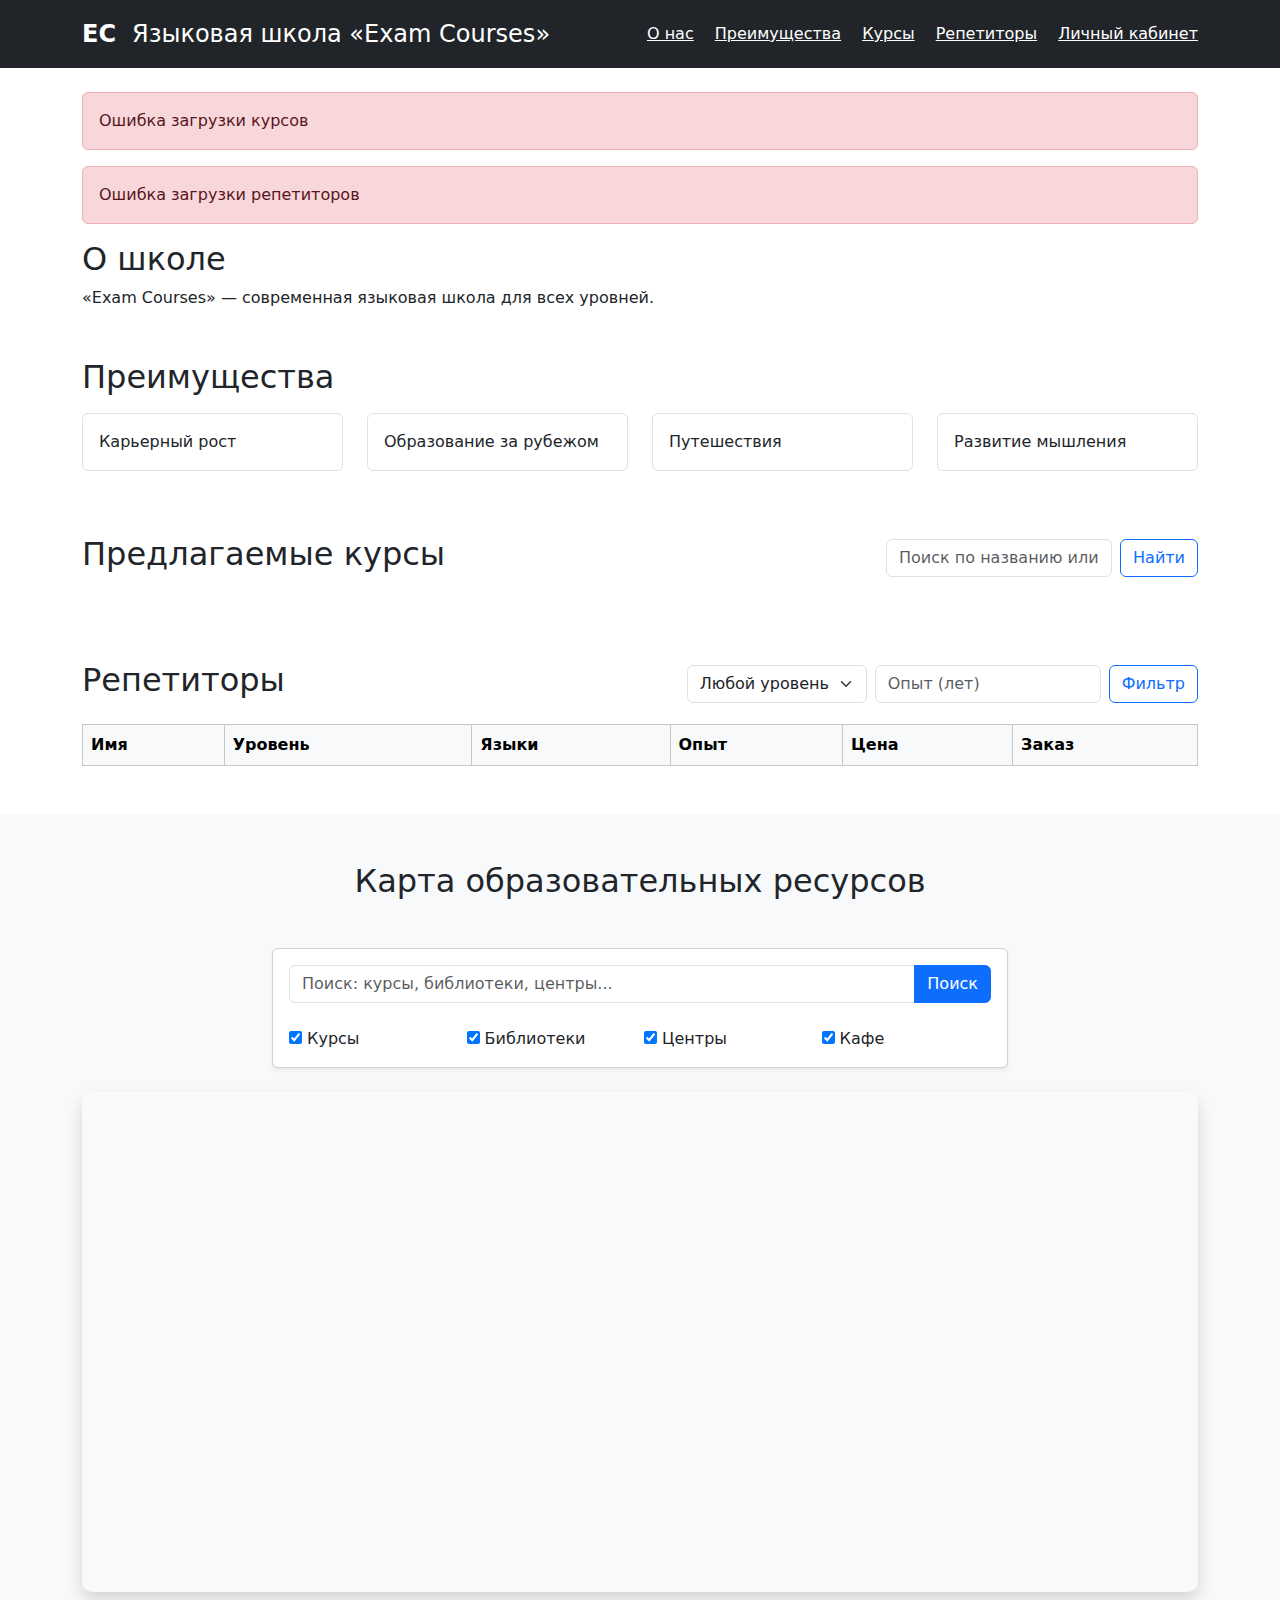
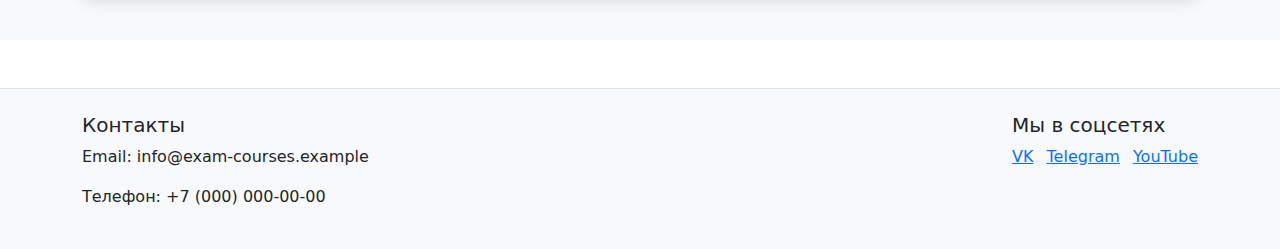
<file: index.html>
<!DOCTYPE html>
<html lang="ru">
<head>
    <meta charset="UTF-8">
    <title>Exam Courses — Главная</title>

    <link rel="stylesheet" href="styles.css">
    <link rel="stylesheet"
          href="https://cdn.jsdelivr.net/npm/bootstrap@5.3.2/dist/css/bootstrap.min.css">
</head>

<body>

<header class="bg-dark text-white py-3 mb-4">
    <div class="container d-flex justify-content-between align-items-center">
        <div class="d-flex align-items-center">
            <div class="me-3 fw-bold fs-4">EC</div>
            <h1 class="h4 m-0">Языковая школа «Exam Courses»</h1>
        </div>

        <nav>
            <a href="#about" class="text-white me-3">О нас</a>
            <a href="#advantages" class="text-white me-3">Преимущества</a>
            <a href="#courses" class="text-white me-3">Курсы</a>
            <a href="#tutors" class="text-white me-3">Репетиторы</a>
            <a href="account.html" class="text-white">Личный кабинет</a>
        </nav>
    </div>
</header>

<div class="container">

    <div id="notificationArea"></div>

    <section id="about" class="mb-5">
        <h2>О школе</h2>
        <p>«Exam Courses» — современная языковая школа для всех уровней.</p>
    </section>

    <section id="advantages" class="mb-5">
        <h2 class="mb-3">Преимущества</h2>

        <div class="row">
            <div class="col-md-3 mb-3"><div class="p-3 border rounded h-100">Карьерный рост</div></div>
            <div class="col-md-3 mb-3"><div class="p-3 border rounded h-100">Образование за рубежом</div></div>
            <div class="col-md-3 mb-3"><div class="p-3 border rounded h-100">Путешествия</div></div>
            <div class="col-md-3 mb-3"><div class="p-3 border rounded h-100">Развитие мышления</div></div>
        </div>
    </section>

    <section id="courses" class="mb-5">

        <div class="d-flex justify-content-between align-items-center mb-3">
            <h2>Предлагаемые курсы</h2>

            <form class="d-flex" onsubmit="event.preventDefault(); filterCourses();">
                <input id="coursesSearchQuery" class="form-control me-2"
                       placeholder="Поиск по названию или уровню">
                <button class="btn btn-outline-primary" type="button" onclick="filterCourses()">Найти</button>
            </form>
        </div>

        <div class="row" id="coursesContainer"></div>

        <nav class="mt-3">
            <ul class="pagination" id="coursesPagination"></ul>
        </nav>
    </section>

    <section id="tutors" class="mb-5">

        <div class="d-flex justify-content-between align-items-center mb-3">
            <h2>Репетиторы</h2>

            <form class="d-flex" onsubmit="event.preventDefault(); renderTutors();">
                <select id="filterTutorLevel" class="form-select me-2" style="max-width: 180px;">
                    <option value="">Любой уровень</option>
                    <option value="A1">A1</option>
                    <option value="A2">A2</option>
                    <option value="B1">B1</option>
                    <option value="B2">B2</option>
                    <option value="C1">C1</option>
                </select>

                <input id="filterTutorExperience" type="number" class="form-control me-2"
                       placeholder="Опыт (лет)">

                <button class="btn btn-outline-primary" type="button" onclick="renderTutors()">Фильтр</button>
            </form>
        </div>

        <table class="table table-bordered">
            <thead class="table-light">
            <tr>
                <th>Имя</th>
                <th>Уровень</th>
                <th>Языки</th>
                <th>Опыт</th>
                <th>Цена</th>
                <th>Заказ</th>
            </tr>
            </thead>
            <tbody id="tutorsTable"></tbody>
        </table>
    </section>

</div>

<section id="resources-map" class="py-5 bg-light">
    <div class="container">
        <h2 class="text-center mb-5">Карта образовательных ресурсов</h2>

        <div class="row mb-4">
            <div class="col-lg-8 mx-auto">
                <div class="card shadow-sm">
                    <div class="card-body">

                        <div class="input-group">
                            <input type="text" class="form-control" id="map-search"
                                   placeholder="Поиск: курсы, библиотеки, центры...">
                            <button class="btn btn-primary" id="map-search-btn">Поиск</button>
                        </div>

                        <div class="row mt-3 g-2" id="map-filters">
                            <div class="col-6 col-md-3"><input type="checkbox" id="filter-education" checked> Курсы</div>
                            <div class="col-6 col-md-3"><input type="checkbox" id="filter-libraries" checked> Библиотеки</div>
                            <div class="col-6 col-md-3"><input type="checkbox" id="filter-centers" checked> Центры</div>
                            <div class="col-6 col-md-3"><input type="checkbox" id="filter-cafes" checked> Кафе</div>
                        </div>

                    </div>
                </div>
            </div>
        </div>

        <div id="map-container" style="height: 500px; border-radius: 10px; overflow: hidden;" class="shadow">
            <div id="map" style="height: 100%; width: 100%;"></div>
        </div>

    </div>
</section>

<div class="modal fade" id="courseOrderModal">
    <div class="modal-dialog">
        <div class="modal-content">

            <div class="modal-header">
                <h5 class="modal-title">Оформление заявки</h5>
                <button class="btn-close" data-bs-dismiss="modal"></button>
            </div>

            <div class="modal-body">

                <div class="mb-2">
                    <label class="form-label">Курс / Услуга</label>
                    <input id="courseNameField" class="form-control" disabled>
                </div>

                <div class="mb-2">
                    <label class="form-label">Преподаватель</label>
                    <input id="courseTeacherField" class="form-control" disabled>
                </div>

                <div class="mb-2">
                    <label class="form-label">Дата</label>
                    <input id="courseDateSelect" type="date" class="form-control">
                </div>

                <div class="mb-2">
                    <label class="form-label">Время</label>
                    <select id="courseTimeSelect" class="form-control"></select>
                </div>

                <div class="mb-2">
                    <label class="form-label">Продолжительность</label>
                    <input id="courseDurationField" class="form-control" disabled>
                </div>

                <div class="mb-2">
                    <label class="form-label">Количество человек</label>
                    <input id="studentsNumberField" type="number" class="form-control" value="1" min="1">
                </div>

                <div class="mb-2">
                    <label class="form-label">Стоимость</label>
                    <input id="totalPriceField" class="form-control" disabled>
                </div>

            </div>

            <div class="modal-footer">
                <button class="btn btn-secondary" data-bs-dismiss="modal">Отмена</button>
                <button class="btn btn-primary" id="submitCourseOrderBtn">Отправить</button>
            </div>

        </div>
    </div>
</div>

<footer class="bg-light py-4 mt-5 border-top">
    <div class="container d-flex flex-column flex-md-row justify-content-between">
        <div>
            <h5>Контакты</h5>
            <p>Email: info@exam-courses.example</p>
            <p>Телефон: +7 (000) 000‑00‑00</p>
        </div>

        <div>
            <h5>Мы в соцсетях</h5>
            <a href="#" class="me-2">VK</a>
            <a href="#" class="me-2">Telegram</a>
            <a href="#">YouTube</a>
        </div>
    </div>
</footer>

<script src="script.js"></script>
<script src="https://api-maps.yandex.ru/2.1/?apikey=YOUR_KEY&lang=ru_RU"></script>
<script src="map.js"></script>
<script src="https://cdn.jsdelivr.net/npm/bootstrap@5.3.2/dist/js/bootstrap.bundle.min.js"></script>

</body>
</html>
</file>
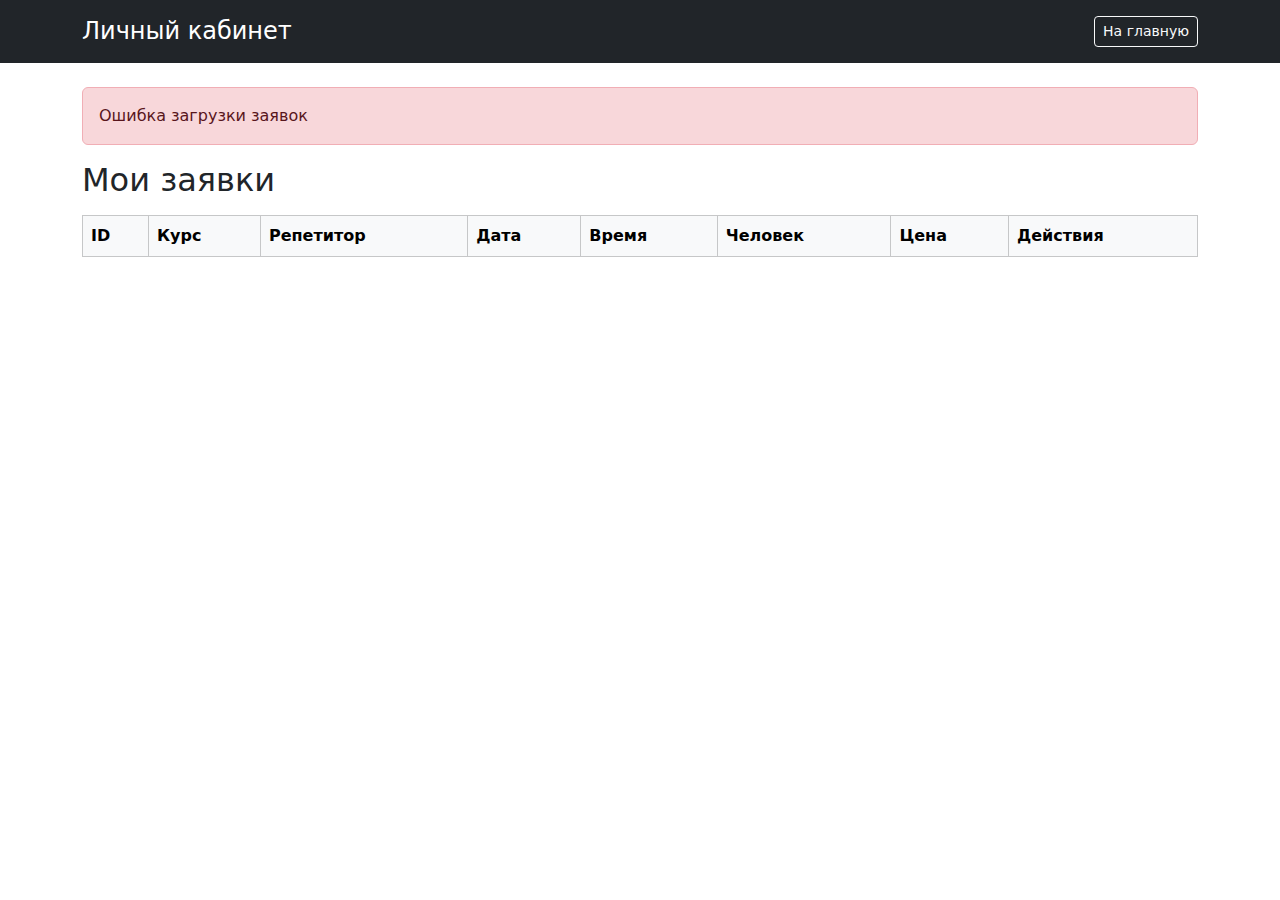
<file: account.html>
<!DOCTYPE html>
<html lang="ru">
<head>
    <meta charset="UTF-8">
    <title>Exam Courses — Личный кабинет</title>

    <link rel="stylesheet" href="styles.css">
    <link rel="stylesheet"
          href="https://cdn.jsdelivr.net/npm/bootstrap@5.3.2/dist/css/bootstrap.min.css">
</head>

<body>

<header class="bg-dark text-white py-3 mb-4">
    <div class="container d-flex justify-content-between align-items-center">
        <h1 class="h4 m-0">Личный кабинет</h1>
        <a href="index.html" class="btn btn-outline-light btn-sm">На главную</a>
    </div>
</header>

<div class="container">

    <div id="notificationArea"></div>

    <section class="mb-5">
        <h2>Мои заявки</h2>

        <table class="table table-bordered mt-3">
            <thead class="table-light">
            <tr>
                <th>ID</th>
                <th>Курс</th>
                <th>Репетитор</th>
                <th>Дата</th>
                <th>Время</th>
                <th>Человек</th>
                <th>Цена</th>
                <th>Действия</th>
            </tr>
            </thead>
            <tbody id="ordersTable"></tbody>
        </table>

        <nav class="mt-3">
            <ul class="pagination" id="ordersPagination"></ul>
        </nav>
    </section>

</div>

<div class="modal fade" id="editOrderModal">
    <div class="modal-dialog">
        <div class="modal-content">

            <div class="modal-header">
                <h5 class="modal-title">Редактирование заявки</h5>
                <button class="btn-close" data-bs-dismiss="modal"></button>
            </div>

            <div class="modal-body">

                <input type="hidden" id="editOrderId">

                <div class="mb-2">
                    <label class="form-label">Дата</label>
                    <input id="editOrderDate" type="date" class="form-control">
                </div>

                <div class="mb-2">
                    <label class="form-label">Время</label>
                    <input id="editOrderTime" type="time" class="form-control">
                </div>

                <div class="mb-2">
                    <label class="form-label">Количество человек</label>
                    <input id="editOrderPersons" type="number" class="form-control" min="1">
                </div>

                <div class="mb-2">
                    <label class="form-label">Цена</label>
                    <input id="editOrderPrice" type="number" class="form-control" min="0">
                </div>

            </div>

            <div class="modal-footer">
                <button class="btn btn-secondary" data-bs-dismiss="modal">Отмена</button>
                <button class="btn btn-primary" id="saveOrderChangesBtn">Сохранить</button>
            </div>

        </div>
    </div>
</div>

<script src="account.js"></script>
<script src="https://cdn.jsdelivr.net/npm/bootstrap@5.3.2/dist/js/bootstrap.bundle.min.js"></script>

</body>
</html>
</file>
<file: styles.css>
body {
    background: #f8f9fa;
}

.course-card, .tutor-card {
    background: white;
    padding: 15px;
    border-radius: 8px;
    border: 1px solid #ddd;
}

.course-card:hover, .tutor-card:hover {
    box-shadow: 0 0 10px rgba(0,0,0,0.1);
}
</file>
